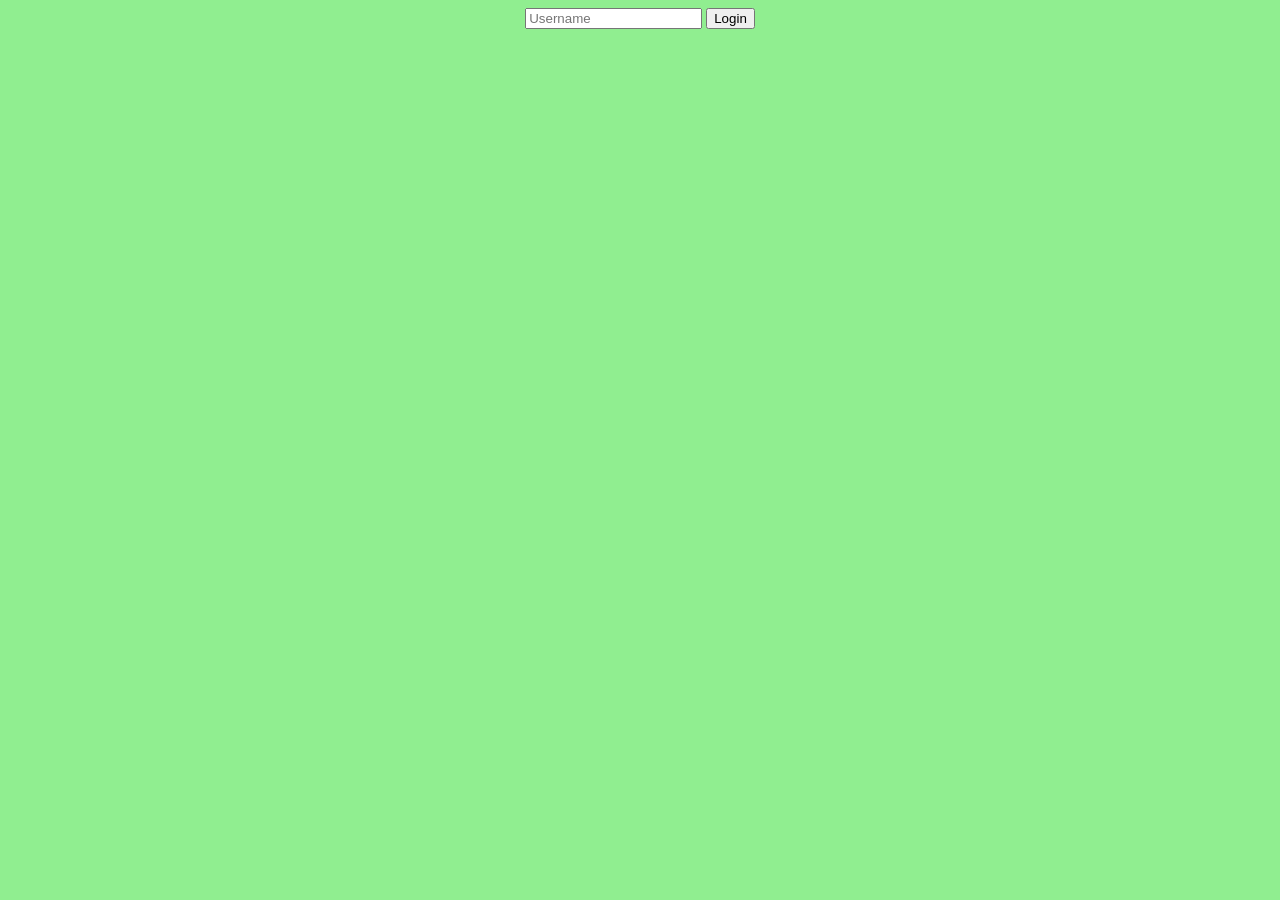
<file: index.html>
<!DOCTYPE html>
<html lang="en">
<head>
    <meta charset="UTF-8">
    <meta name="viewport" content="width=device-width, initial-scale=1.0">
    <title>Login</title>
    <link rel="stylesheet" href="loginStyle.css">
</head>
<body>
    <div class="container">
        <input type="text" name="username" id="username" placeholder="Username">
        <input type="submit" value="Login" id="login">
    </div>
    <script>
        let username = document.getElementById('username');
        document.getElementById('login').addEventListener('click', function(){
          localStorage.setItem('username', username.value);
          window.location.href = "chat.html";  
        });
    </script>
</body>
</html>
</file>
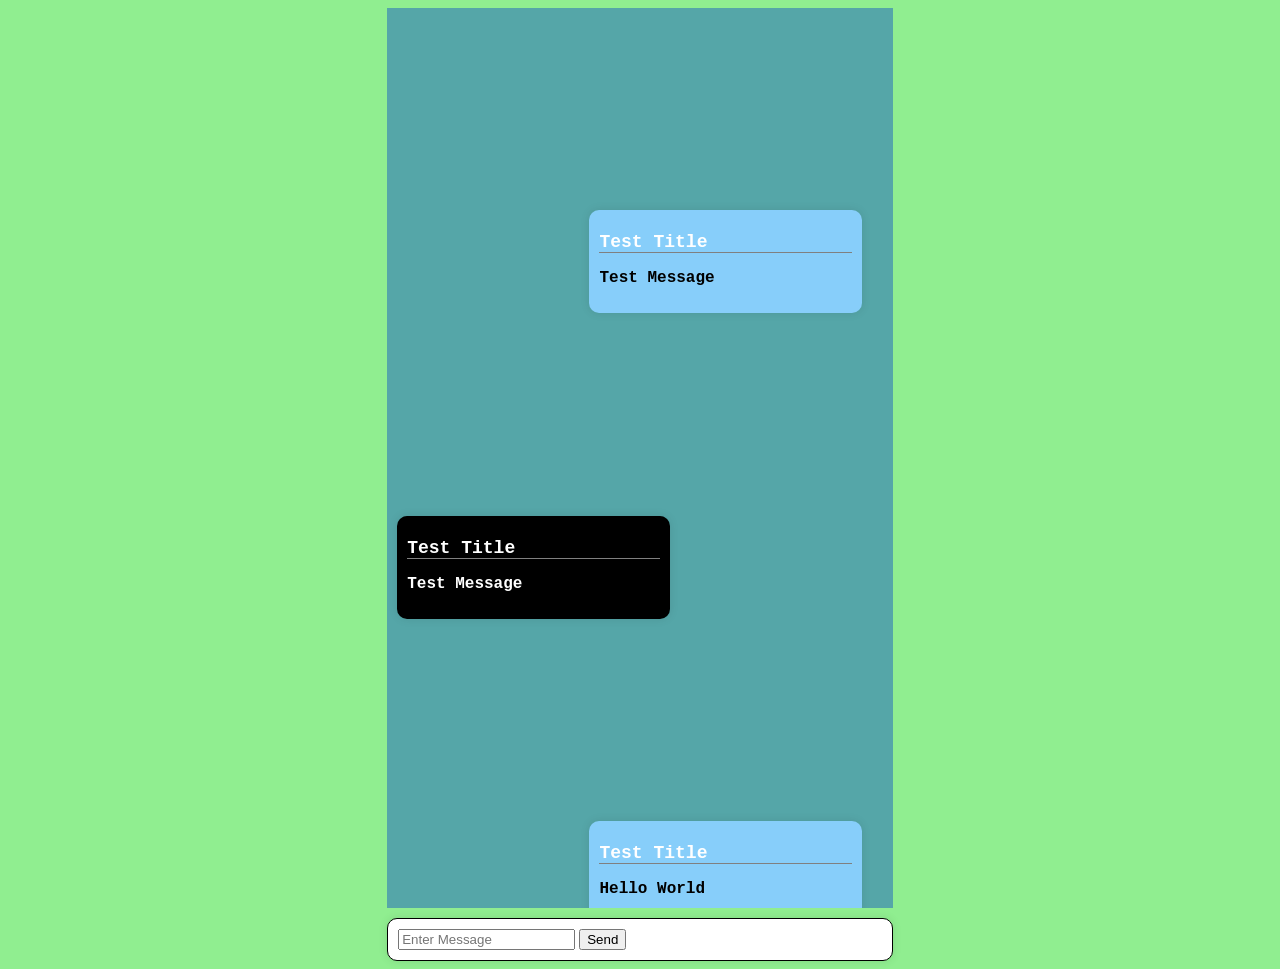
<file: chat.html>
<!DOCTYPE html>
<html lang="en">
<head>
    <meta charset="UTF-8">
    <meta name="viewport" content="width=device-width, initial-scale=1.0">
    <title>Chat</title>
    <link rel="stylesheet" href="style.css">
</head>
<body>
    <di class="cont">
        <div class="msgcontainer" id="messageList">
            <div class="msg">
                <h1>Test Title</h1>
                <p>Test Message</p>
            </div>
            <div class="othermsg">
                <h1>Test Title</h1>
                <p>Test Message</p>
            </div>
            <div class="msg">
                <h1>Test Title</h1>
                <p>Hello World</p>
            </div>
        </div>
        <div class="inputs">
            <input type="text" name="msg" id="messageInput" placeholder="Enter Message">
            <button id="sendButton">Send</button>
        </div>
    </di>
    <script src="script.js"></script>
</body>
</html>
</file>
<file: loginStyle.css>
body{
    background-color: lightgreen;
    display: flex;
    justify-content: center;
}
</file>
<file: style.css>
body{
    background-color: lightgreen;
    display: flex;
    justify-content: center;
}
.msgcontainer{
    
    height: 100vh;
    background-color: rgb(85, 166, 168);
    overflow-y: auto;
    overflow-x: hidden;
}
.msg{
    background-color: lightskyblue;
    padding: 10px;
    margin: 40%;
    border-radius: 10px;
    width: 50%;
    box-shadow: 0 0 10px 0 rgba(0,0,0,0.1);
}
.msg h1{
    
    color: white;
    font-size: large;
    font-family: 'Courier New', Courier, monospace;
    border-bottom: 1px solid gray;
}
.msg p{
    color: black;
    font-size: medium;
    font-family: 'Courier New', Courier, monospace;
    font-weight: bold;
}
.othermsg{
    background-color: black;
    padding: 10px;
    margin-left: 10px;
    border-radius: 10px;
    width: 50%;
    
    box-shadow: 0 0 10px 0 rgba(0,0,0,0.1);
}
.othermsg h1{
    
    color: white;
    font-size: large;
    font-family: 'Courier New', Courier, monospace;
    border-bottom: 1px solid gray;
}
.othermsg p{
    color: white;
    font-size: medium;
    font-family: 'Courier New', Courier, monospace;
    font-weight: bold;
}
.cont{
    width: 40%;
}
.inputs
{
    
    padding: 10px;
    border-radius: 10px;
    border: 1px solid black;
    margin-top: 10px;
    box-shadow: 0 0 10px 0 rgba(0,0,0,0.1);
    background-color: white;
}
</file>
